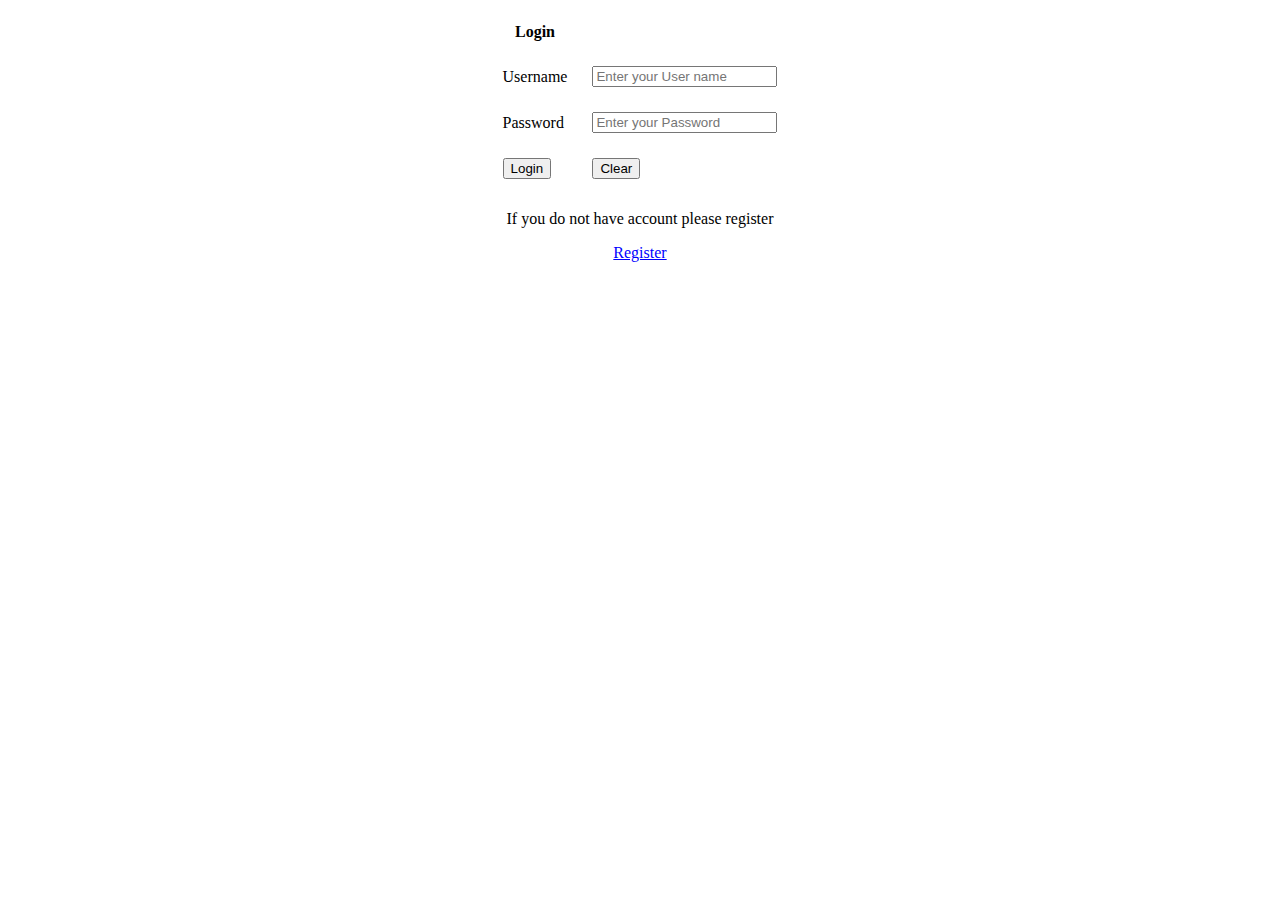
<file: Login.html>
<!DOCTYPE html>
<html lang="en">

<head>
    <meta charset="UTF-8">
    <meta http-equiv="X-UA-Compatible" content="IE=edge">
    <meta name="viewport" content="width=device-width, initial-scale=1.0">
    <title>snapic</title>
<style>
    background color:blue
</style>
</head>

<body>
    <form method="post" action="login.php">
        <table width="100" border="0" align="center" cellspacing="5" cellpadding="10">
            <tr>
                <th>Login</th>
            </tr>
            <tr>
                <td>Username</td>
                <td><input type="text" name="uid" placeholder="Enter your User name" /></td>
            </tr>
            <tr>
                <td>Password</td>
                <td><input type="password" name="pwd" placeholder="Enter your Password" /></td>
            </tr>
            <tr>
                <td><input type="submit" name="login" value="Login" /></td>
                <td><input type="reset" name="reset" value="Clear" /></td>
            </tr>
        </table>
        <div align="center">
            <p>If you do not have account please register</p>
            <a href="RF.html" style="color:blue">Register</a>
        </div>
           
    </form>
</body>

</html>
</file>
